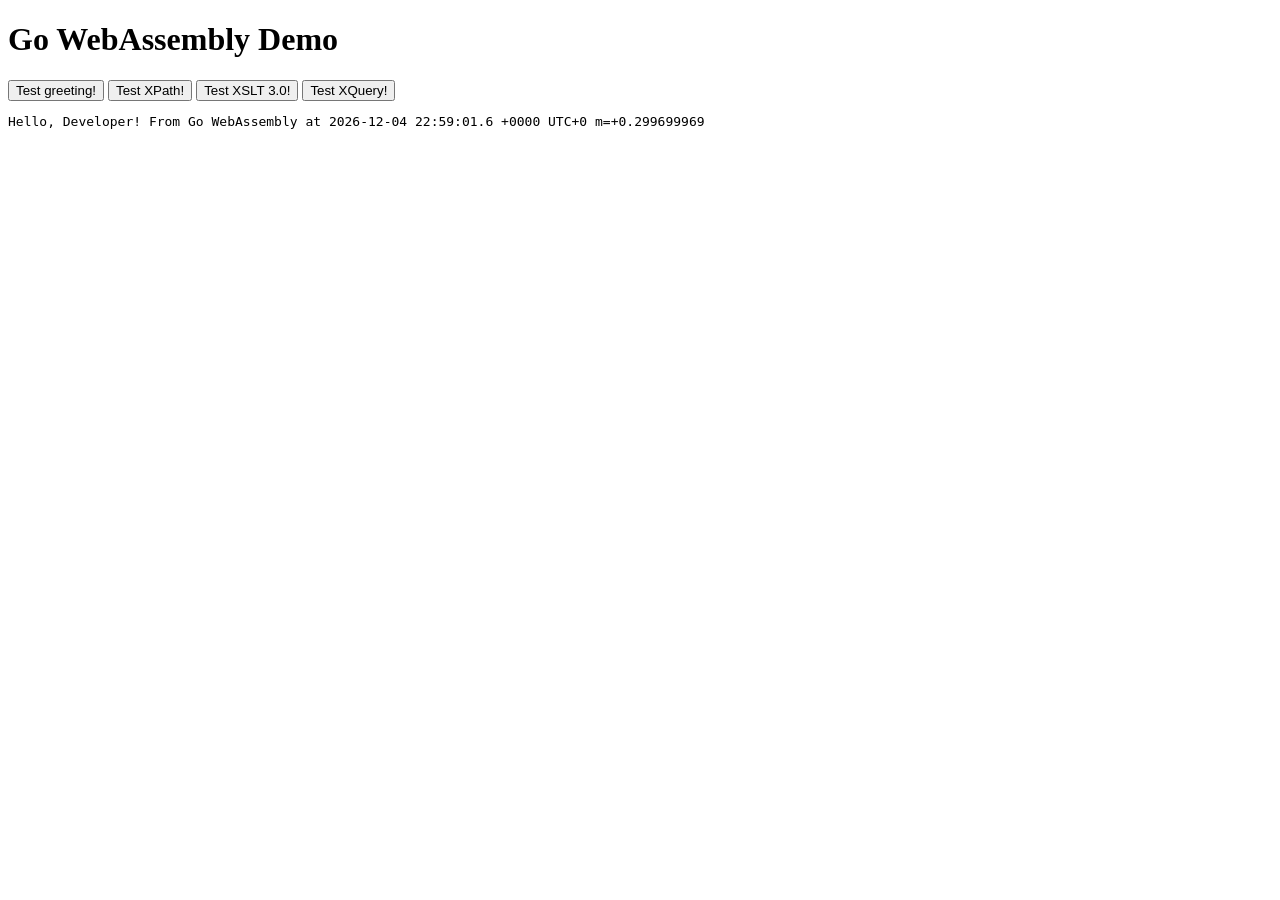
<file: index.html>
<!DOCTYPE html>
<html>
<head>
    <meta charset="utf-8">
    <title>Go WebAssembly Example</title>
</head>
<body>
<h1>Go WebAssembly Demo</h1>
<button onclick="testGreet()">Test greeting!</button>
<button onclick="testXPath()">Test XPath!</button>
<button onclick="testXSLT30()">Test XSLT 3.0!</button>
<button onclick="testXQuery()">Test XQuery!</button>
<pre id="output"></pre>
<script>
    const worker = new Worker("worker.js");
    let workerReady = false;
    worker.onmessage = ({ data }) => {
        let { action, payload } = data;
        switch (action) {
            case "ready":
                workerReady = true;
                worker.postMessage({action: "greet", payload: {name: "Developer"}});
                break;
            case "result":
                console.log("we got a result: ", payload);
                document.getElementById("output").textContent = payload;
                break;
            // A transformation answers with a list of result documents, each
            // with the label it is known by, so this demo simply prints them
            // one after another under their labels.
            case "XSLT-Results":
                console.log("we got results: ", payload);
                document.getElementById("output").textContent =
                    payload.map(r => r.uri + "\n" + r.content).join("\n\n");
                break;
            default:
                console.error(`Unknown action: ${action}`);
        }
    };

    function testXPath() {
        if (workerReady) {
            worker.postMessage({action: "xpath", payload: {xml : "<root><item>b</item><item>c</item><item>a</item></root>", expression: "sort(//item)"}});
        } else {
            console.error("Worker is not ready yet.");
        }
    }

    function testXSLT30() {
        if (workerReady) {
            worker.postMessage({action: "xslt", payload: {xml : "<root><item>b</item><item>c</item><item>a</item></root>", xslt: "<xsl:stylesheet version='3.0' xmlns:xsl='http://www.w3.org/1999/XSL/Transform' expand-text='yes'><xsl:mode on-no-match='shallow-copy'/><xsl:template match='/'><xsl:copy><xsl:apply-templates/><xsl:comment>Run with {system-property('xsl:product-name')} {system-property('xsl:product-version')} at {current-dateTime()}</xsl:comment></xsl:copy></xsl:template></xsl:stylesheet>"}});
        }
        else {
            console.error("Worker is not ready yet.");
        }
    }

    function testXQuery() {
        if (workerReady) {
            worker.postMessage({action: "xquery",
                payload: {
                    xml: "<root><item>b</item><item>c</item><item>a</item></root>",
                    query: "declare namespace output = 'http://www.w3.org/2010/xslt-xquery-serialization'; declare option output:method 'adaptive'; declare option output:indent 'yes'; * ! element { node-name() } { sort(item) }"
                }
            });
        } else {
            console.error("Worker is not ready yet.");
        }
    }
    function testGreet() {
        if (workerReady) {
            worker.postMessage({action: "greet", payload: {name: "Developer"}});
        } else {
            console.error("Worker is not ready yet.");
        }
    }
</script>
<!--
<script src="wasm_exec.js"></script>
<script>
    const go = new Go();
    WebAssembly.instantiateStreaming(fetch("main.wasm"), go.importObject)
        .then(result => {
            go.run(result.instance);
        });

    function testGreet() {
        const message = greet("Developer");
        document.getElementById("output").innerHTML = message;
    }
</script>
-->
</body>
</html>
</file>
